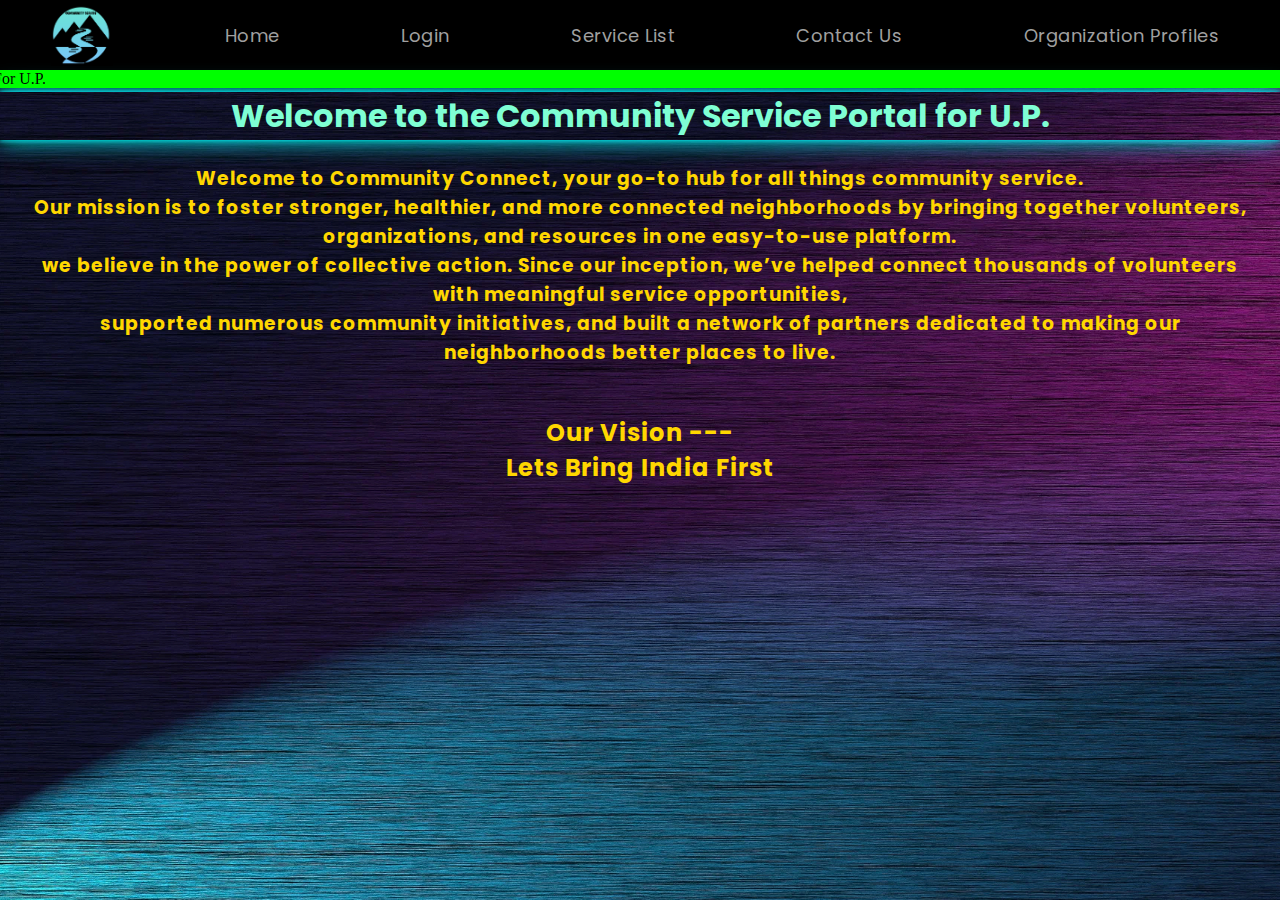
<file: index.html>
<!DOCTYPE html>
<html lang="en">
<head>
    <link rel="icon" href="logoi.ico">
    <link href="https://fonts.googleapis.com/css2?family=Poppins:wght@500&display=swap" rel="stylesheet">
    <link rel="stylesheet" href="style.css">
    <title>Community Service Portal | Home</title>
</head>
<body class="background">
    <div class="nav">
        <img src="logoi.png" height="61px" class="lgo">
        <a href="index.html">Home</a>
        <a href="login.html">Login</a>
        <a href="Service.html"> Service List</a>
        <a href="about.html"> Contact Us</a>
        <a href="Orgnization.html"> Organization Profiles</a>
    </div>
    <marquee direction="right" class="m" bgcolor="lime">Service Portal For U.P.</marquee>
    <h1 class="heading" align="center"> Welcome to the Community Service Portal for U.P.</h1>
    <h3 class="s" align="center">Welcome to Community Connect, your go-to hub for all things community service.<br>
        Our mission is to foster stronger, healthier, and more connected neighborhoods by bringing together volunteers,<br>
        organizations, and resources in one easy-to-use platform.<br>
        we believe in the power of collective action. Since our inception, we’ve helped connect thousands of volunteers with meaningful service opportunities, <br>
        supported numerous community initiatives, and built a network of partners dedicated to making our neighborhoods better places to live.</h5>
    <h2 class="s" align="center"> Our Vision ---<br>
    Lets Bring India First</h2>

</body>
</html>
</file>
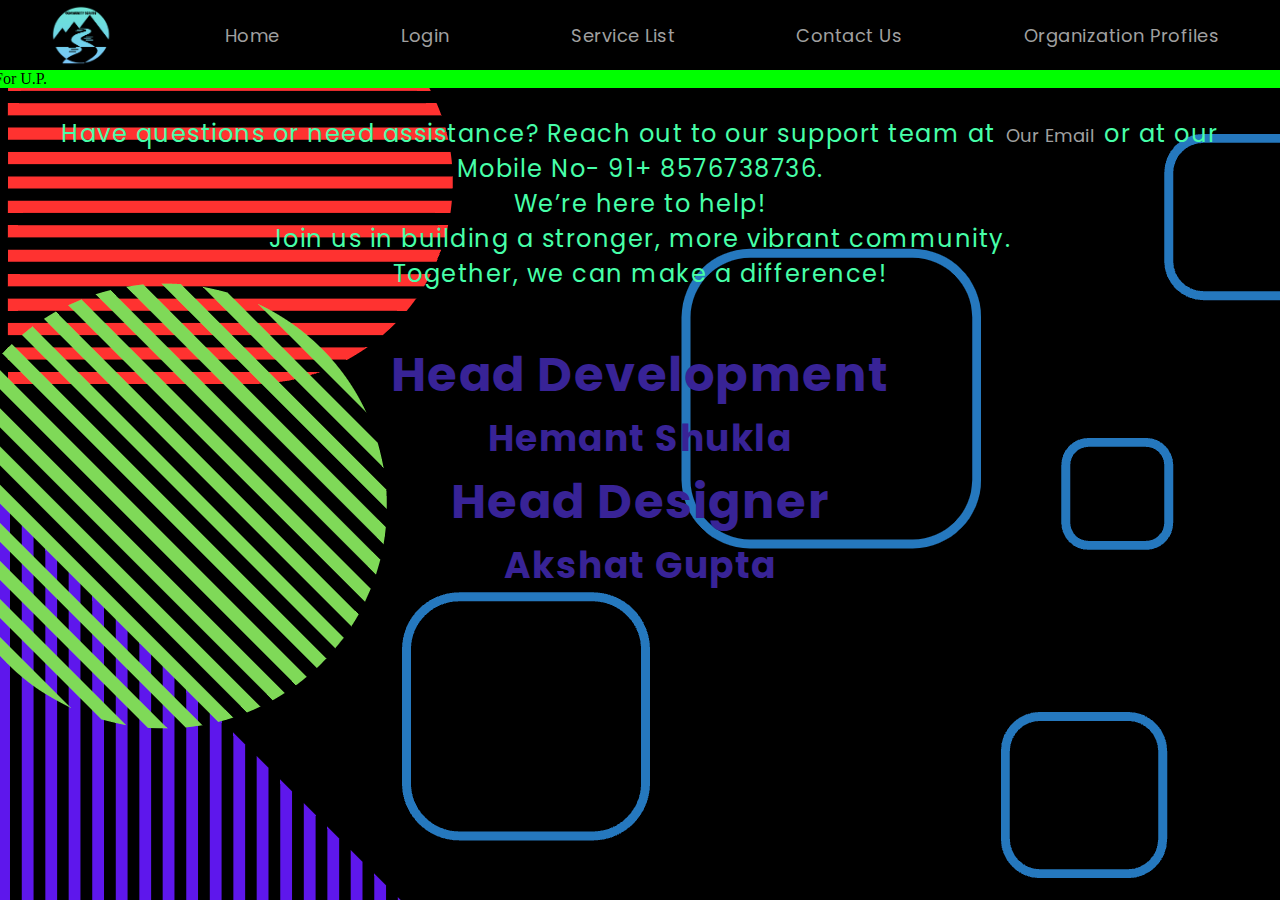
<file: about.html>
<!DOCTYPE html>
<html lang="en">
<head>
    <link rel="icon" href="logoi.ico">
    <link href="https://fonts.googleapis.com/css2?family=Poppins:wght@500&display=swap" rel="stylesheet">
    <link rel="stylesheet" href="style.css">
    <title>Community Service Portal | About Us</title>
</head>
<body class="go">
    <div class="nav">
        <img src="logoi.png" height="61px" class="lgo">
        <a href="index.html">Home</a>
        <a href="login.html">Login</a>
        <a href="Service.html"> Service List</a>
        <a href="about.html"> Contact Us</a>
        <a href="Orgnization.html"> Organization Profiles</a>
    </div>
    <marquee direction="right" class="m" bgcolor="lime">Service Portal For U.P.</marquee><div class="d" align="center">
        Have questions or need assistance? Reach out to our support team at<a href="mailto:hemant315hal@gmail.com?subject=Service%20Email">Our Email</a>or at our Mobile No- 91+ 8576738736.<br>
         We’re here to help!<br>
Join us in building a stronger, more vibrant community. <br>
Together, we can make a difference!</div>
<div class="grop" align="center">
<H1>Head Development</H1>
<h2>Hemant Shukla</h2>
<H1>Head Designer</H1>
<h2>Akshat Gupta</h2>
</div>
</file>
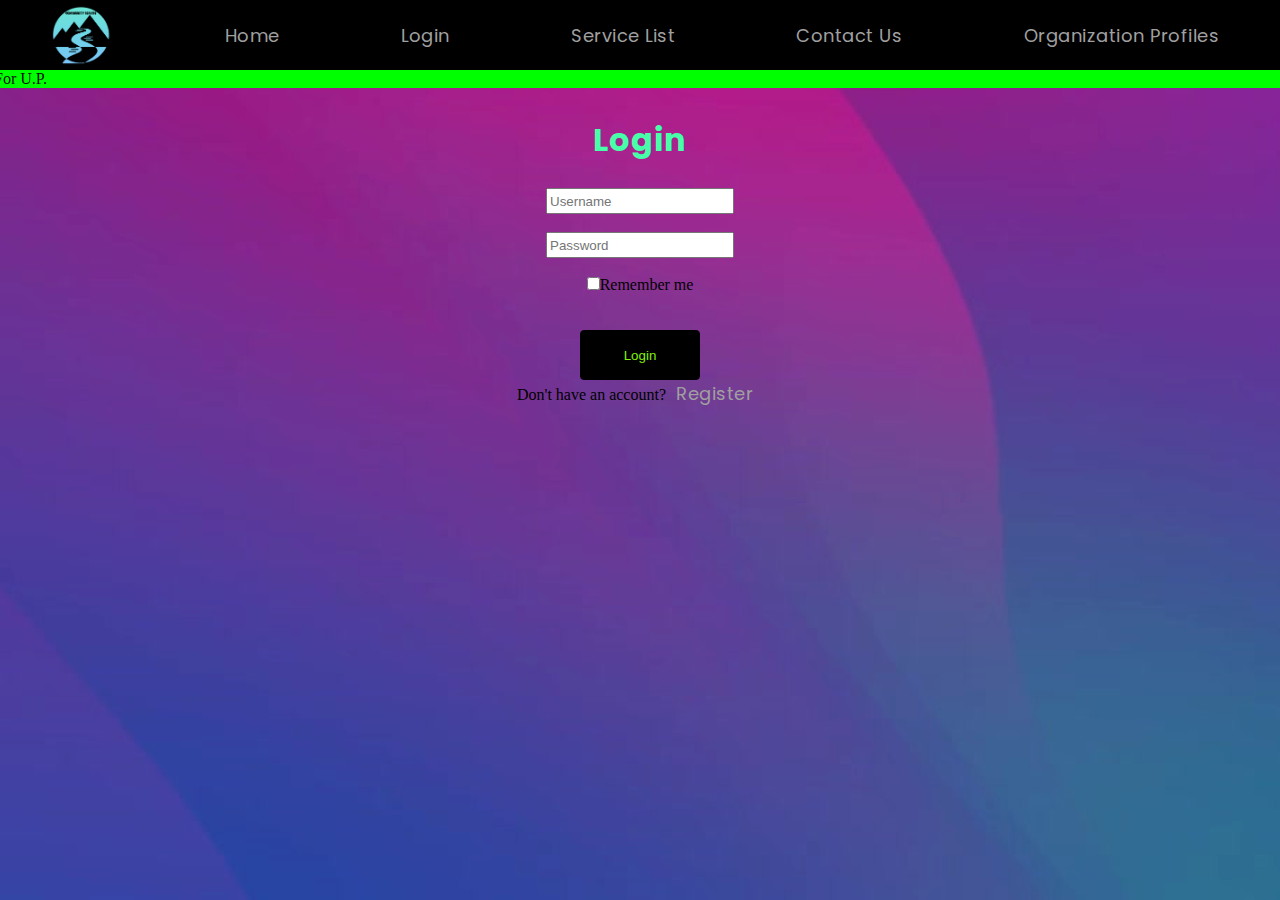
<file: login.html>
<!DOCTYPE html>
<html lang="en">
<head>
    <link rel="icon" href="logoi.ico">
    <link href="https://fonts.googleapis.com/css2?family=Poppins:wght@500&display=swap" rel="stylesheet">
    <link rel="stylesheet" href="style.css">
    <title>Community Service Portal | Login</title>
</head>
<body class="bg">
    <div class="nav">
        <img src="logoi.png" height="61px" class="lgo">
        <a href="index.html">Home</a>
        <a href="login.html">Login</a>
        <a href="Service.html"> Service List</a>
        <a href="about.html"> Contact Us</a>
        <a href="Orgnization.html"> Organization Profiles</a>
    </div>
    <marquee direction="right" class="m" bgcolor="lime">Service Portal For U.P.</marquee>
    <h1 class="lg" align="center"> Login</h1>
    <form class="wrapper" align="center">
        <input type="text" placeholder="Username" id="u"class="in" required><br><br>
        <input type="password" placeholder="Password" id="p"class="in" required><br><br>
        <input type="checkbox" placeholder="Remember me">Remember me<br><br><br>
        <button class="button" id="okh" onclick="login()">Login</button><br></form><div class="tx" align="center">Don't have an account?<a href="register.html">Register</a></div>
</body>
</html>
</file>
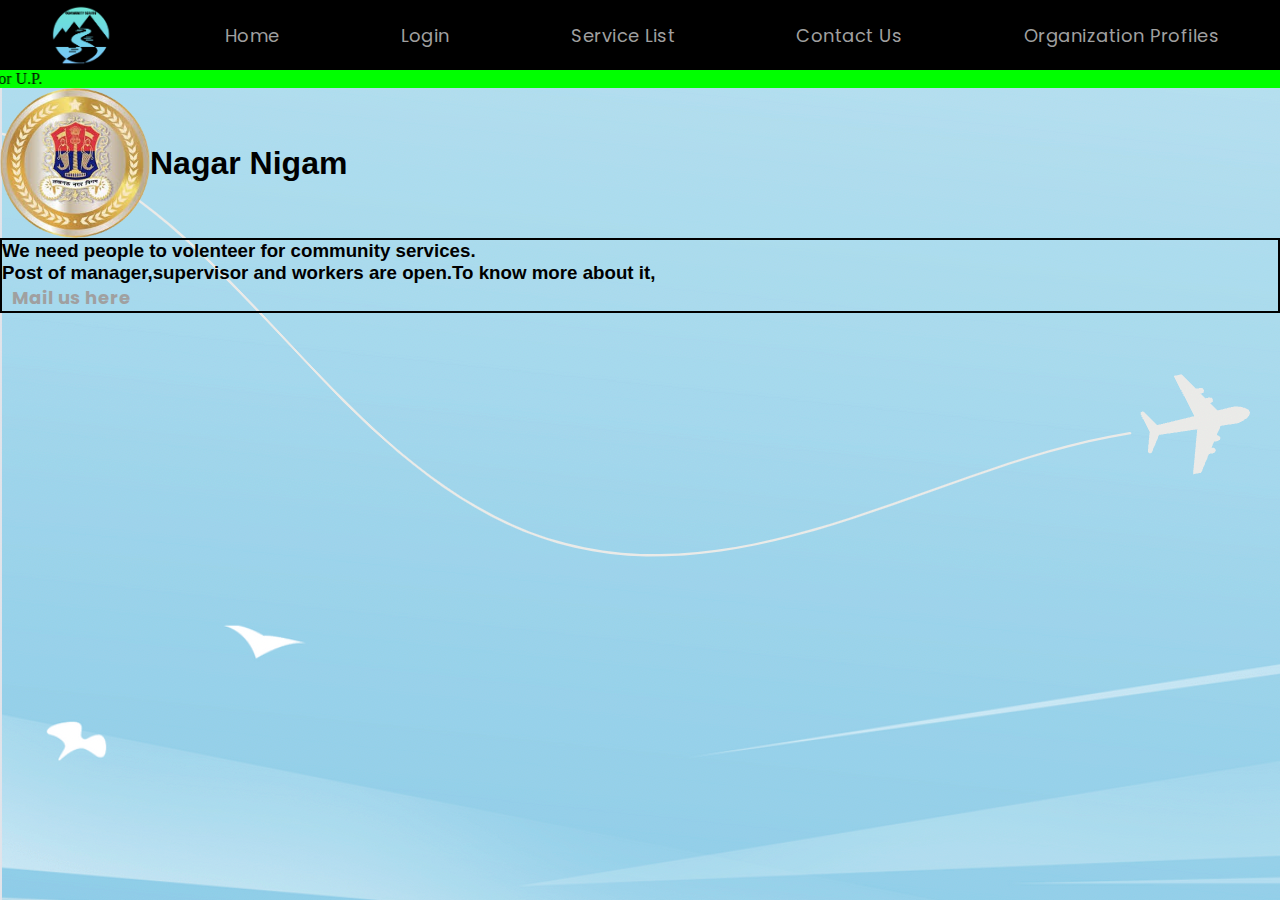
<file: Orgnization.html>
<html lang="en">
<head>
    <link rel="icon" href="logoi.ico">
    <link href="https://fonts.googleapis.com/css2?family=Poppins:wght@500&display=swap" rel="stylesheet">
    <link rel="stylesheet" href="style.css">
    <title>Community Service Portal | Or</title>
</head>
<body class="bd">
    <div class="nav">
        <img src="logoi.png" height="61px" class="lgo">
        <a href="index.html">Home</a>
        <a href="login.html">Login</a>
        <a href="Service.html"> Service List</a>
        <a href="about.html"> Contact Us</a>
        <a href="Orgnization.html"> Organization Profiles</a>
    </div>
    <marquee direction="right" class="m" bgcolor="lime">Service Portal For U.P.</marquee> <div class="nagar">
    <img src="images-removebg-preview.png" height="150px"width="150px">
    <h1>Nagar Nigam </h1></div>
    <h3 class="hi">
        We need people to volenteer for community services.<br> Post of manager,supervisor and workers are open.To know more about it,<br> <a href="mailto:hemant315hal@gmail.com">Mail us here</a>
    </h3>
</file>
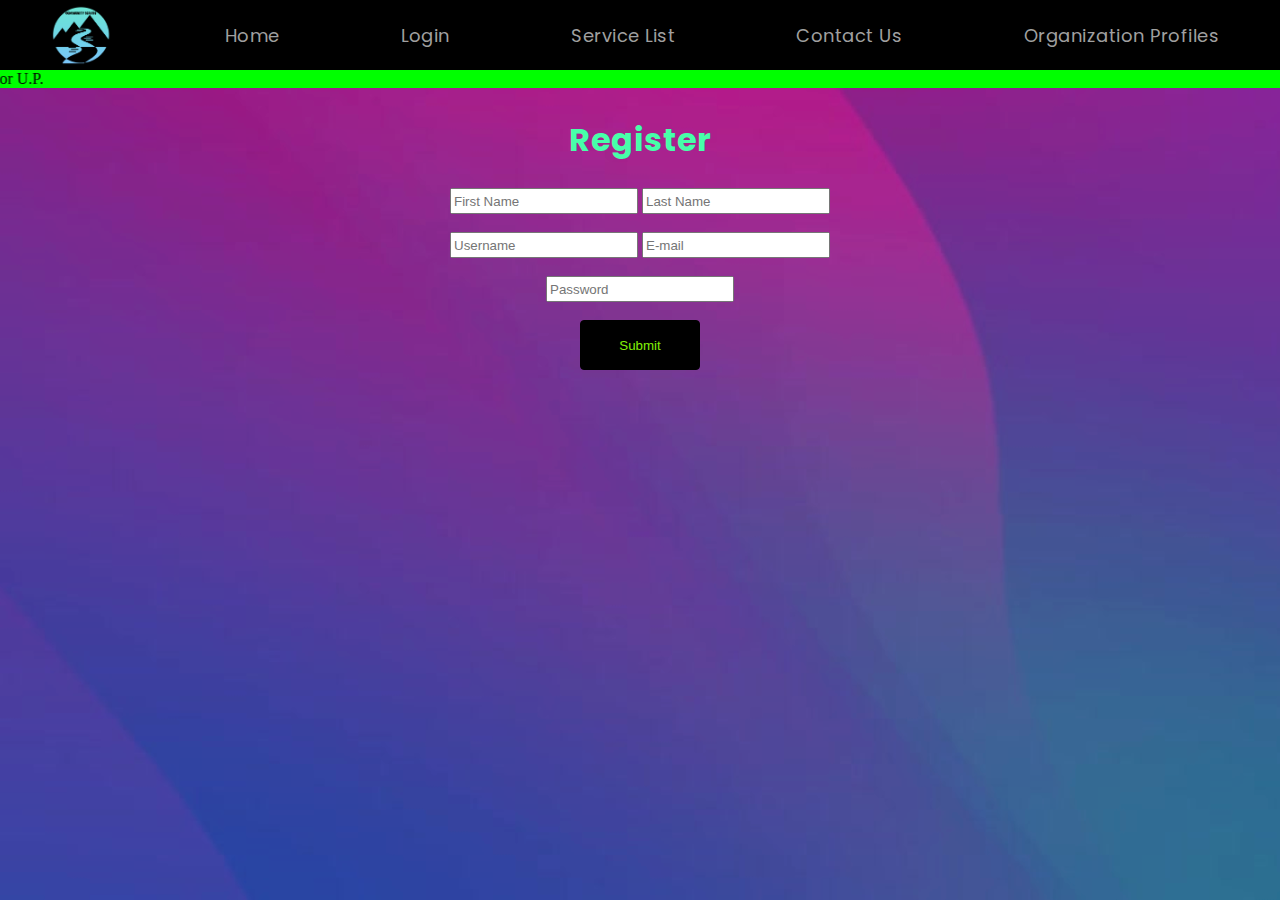
<file: register.html>
<!DOCTYPE html>
<html lang="en">
<head>
    <link rel="icon" href="logoi.ico">
    <link href="https://fonts.googleapis.com/css2?family=Poppins:wght@500&display=swap" rel="stylesheet">
    <link rel="stylesheet" href="style.css">
    <title>Community Service Portal | Register</title>
</head>
<body class="bg">
    <div class="nav">
        <img src="logoi.png" height="61px" class="lgo">
        <a href="index.html">Home</a>
        <a href="login.html">Login</a>
        <a href="Service.html"> Service List</a>
        <a href="about.html"> Contact Us</a>
        <a href="Orgnization.html"> Organization Profiles</a>
    </div>
    <marquee direction="right" class="m" bgcolor="lime">Service Portal For U.P.</marquee>
    <h1 class="lg" align="center"> Register</h1>
    <form class="wrapper" align="center"  name="registerForm" method="post" action="https://script.google.com/macros/s/AKfycbwaoVR4enwtZdjf_acicdLu0gjmy9UWoCk9AfmtQfsJXparsm-Hp9Pbv2D_OwiUMd-8zw/exec">
        <input type="text" placeholder="First Name" class="in" name="firstName" required>
        <input type="text" placeholder="Last Name" class="in" name="lastname" required><br><br>
        <input type="text" placeholder="Username" class="in"  name="username"required>
        <input type="text" placeholder="E-mail" class="in" name="email"required><br><br>
        <input type="password" placeholder="Password" class="in" name="password" required><br><br>
        <input  type="submit" class="button" ><br>
    </form>
</body>
</html>
</file>
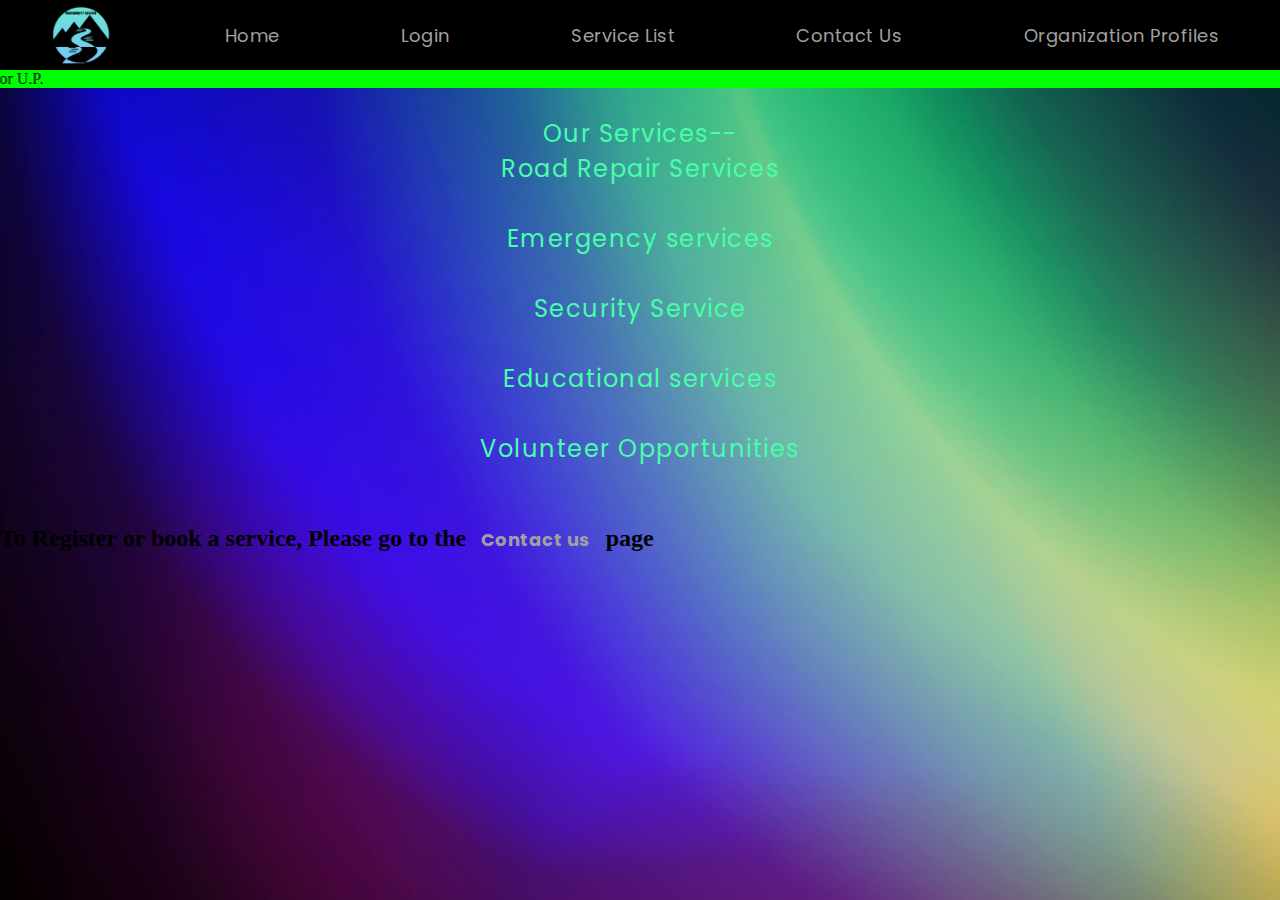
<file: Service.html>
<!DOCTYPE html>
<html lang="en">
<head>
    <link rel="icon" href="logoi.ico">
    <link href="https://fonts.googleapis.com/css2?family=Poppins:wght@500&display=swap" rel="stylesheet">
    <link rel="stylesheet" href="style.css">
    <title>Community Service Portal | Service</title>
</head>
<body class="goofy">
    <div class="nav">
        <img src="logoi.png" height="61px" class="lgo">
        <a href="index.html">Home</a>
        <a href="login.html">Login</a>
        <a href="Service.html"> Service List</a>
        <a href="about.html"> Contact Us</a>
        <a href="Orgnization.html"> Organization Profiles</a>
    </div>
    <marquee direction="right" class="m" bgcolor="lime">Service Portal For U.P.</marquee><div class="d" align="center">
    Our Services--<br>
        Road Repair Services<br><br>
        Emergency services<br><br>
        Security Service<br><br>
        Educational services<br><br>
        Volunteer Opportunities<br><br>
</div>
<h2> To Register or book a service, Please go to the<a href="about.html"> Contact us</a> page</h2>
</body>
</html>
</file>
<file: style.css>
*{
    margin:0;
}
.background{
    background-image:url("bg.png");
	height:600px;
}
.nav{
    height: 70px;
    width: 100%;
    min-width: 600px;
    display: flex;
    align-items: center;
    justify-content: space-around;
    margin: auto;
    background-color: black;
}
a{
    position: relative;
    text-decoration: none;
    font-family: 'Poppins',sans-serif;
    color: #a0a0a0;
    font-size: 18px;
    letter-spacing: 0.5px;
    padding: 0 10px;
}
a:after{
    content: "";
    position: absolute;
    background-color: #ff3c78;
    height: 3px;
    width: 0;
    left: 0;
    bottom: -10px;
    transition: 0.3s;
}
a:hover{
    color: #ffffff;
}
a:hover:after{
    width: 100%;
}
.m{
    height:fit-content;
    width:100%;
}
.heading{
    color:aquamarine;
    font-family: 'poppins',sans-serif;
    box-shadow: 0 0 5px cyan,
    0 0 25px cyan;
}
.heading:hover {
    box-shadow: 0 0 5px cyan,
    0 0 25px cyan, 0 0 45px cyan,
    0 0 65px cyan, 0 0 100px cyan;
}
.lgo:hover{
    border:0.5px solid #ccc;
    padding:2px;
}
.s{
    font-family:'poppins', sans-serif;
    color:gold;
    align-items:center;
    padding:24px;
    letter-spacing: 1px;
}
.bg{
    background-image:url("bglo.png");
	height:600px;
}
.lg{
    font-family:'poppins', sans-serif;
    padding:24px;
    letter-spacing: 1px;
    color:rgb(71, 255, 169);
}
.button{
    height:50px;
    width: 120px;
    border-radius: 4px;
    color:rgb(131, 240, 6);
    background-color: black;
    border: 0.2px solid black;
    transition: 0.3s;
}
.button:hover{
    color:rgb(240, 205, 6);
    background-color: rgb(0, 152, 223);
    border: 0.2px solid black;
    transition: 0.3s;
}

.in{
    height:20px;
    width:180px;
}
.d{
    font-family:'poppins', sans-serif;
    padding:24px;
    letter-spacing: 1px;
    color:rgb(71, 255, 169);
    font-size:x-large;
    letter-spacing: 1.5px;
}
.grop{
    font-family:'poppins', sans-serif;
    padding:24px;
    letter-spacing: 1px;
    color:rgb(56, 35, 150);
    font-size:x-large;
    letter-spacing: 1.5px;
}
.goofy{
    background-image:url("BG55.png");
	height:600px;
}
.go{
    background-image:url("Screenshot\ 2024-07-28\ at\ 11.03.21\ AM.png");
	height:600px;
}
.bd{
    background-image:url("CSPBGH.png");
	height:600px;
}
.nagar{
    display:flex;
    font-weight:bold;
    font-family:Tahoma, Arial, Helvetica, sans-ser;
    align-items:center;
}
.hi{
    font-family:Tahoma, Arial, Helvetica, verdana;
    color:#ff60f;
    border:2px solid;
}
</file>
